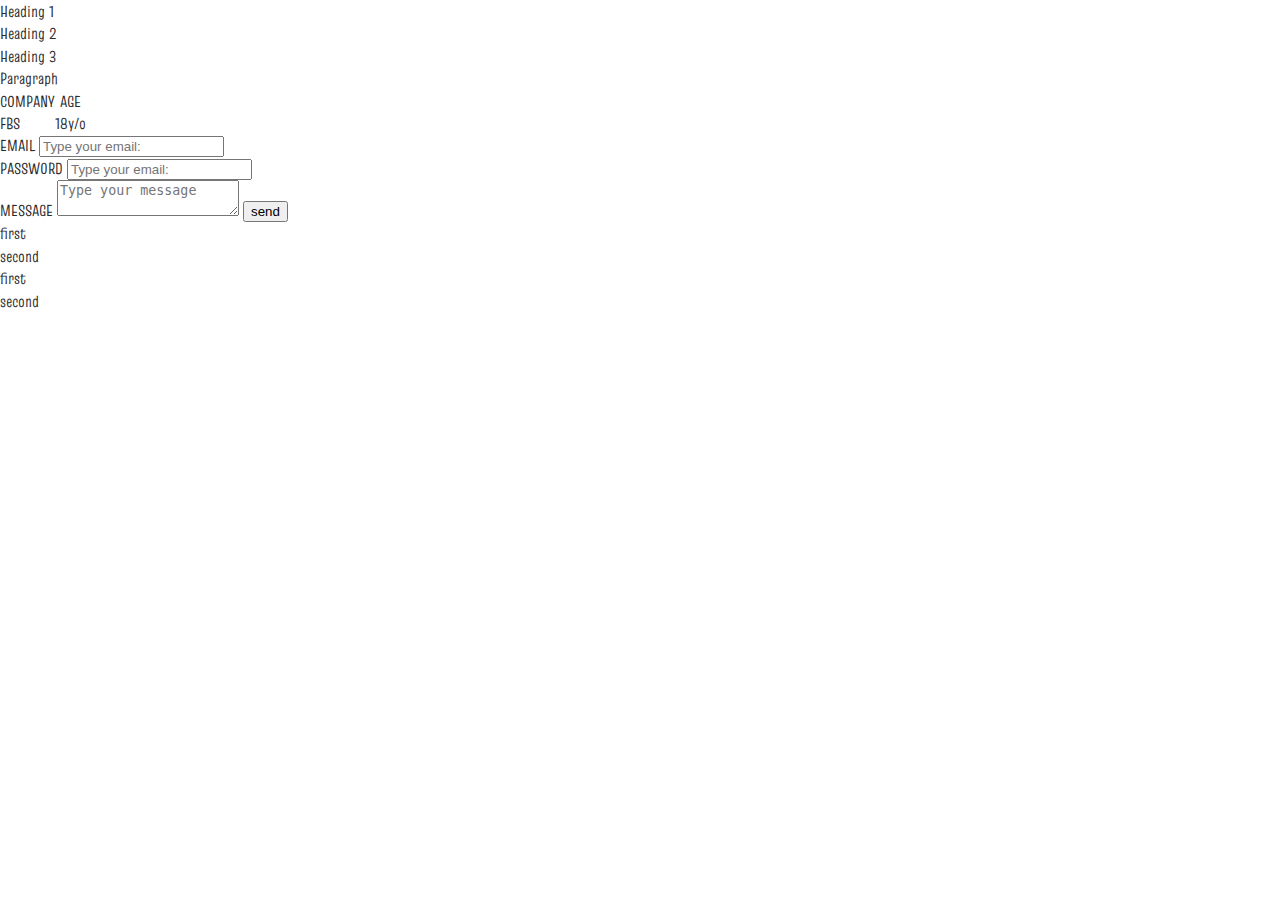
<file: index.html>
<!DOCTYPE html>
<html lang="en">
	<head>
		<meta charset="UTF-8" />
		<meta name="viewport" content="width=device-width, initial-scale=1.0" />
		<title>INSIDE STYLE</title>
		<link rel="stylesheet" href="Style.css" />
	</head>
	<body>
		<h1>Heading 1</h1>
		<h2>Heading 2</h2>

		<h3>Heading 3</h3>

		<p>Paragraph</p>

		<section id="banner">
			<div class="banner_left"></div>
		</section>
		<table>
			<tr>
				<th>COMPANY</th>
				<th>AGE</th>
			</tr>
			<tr>
				<td>FBS</td>
				<td>18y/o</td>
			</tr>
		</table>

		<form action="">
			<label for="">EMAIL</label>
			<input type="EMAIL:" placeholder="Type your email:" />
        </form>
			<label for="">PASSWORD</label>
			<input type="PASSWORD" placeholder="Type your email:" />
        </form>
        <form action="">
			<label for="">MESSAGE</label>
			<textarea placeholder="Type your message"></textarea>
            <button>send</button>
		</form>
        <li>first</li>
        <li>second</li>
        <ul></ul>

        <ol>
            <li>first</li>
            <li>second</li>
        </ol>
        
	</body>
</html>
</file>
<file: Style.css>
@import url("https://fonts.googleapis.com/css2?family=Truculenta:opsz,wght@12..72,100;12..72,400;12..72,700&display=swap");
/* repeatable pattern */
:root {
	--clr-dark: #2b2b2b;
	--clr-light: #fff;
	--clr-primary: #1b8b83;
	--clr-secondary: #cfa584;
	--clr-semilight: #d9d9d9;
	--font: "Truculenta", sans-serif;
}
* {
	-webkit-box-sizing: border-box;
	-moz-box-sizing: border-box;
	box-sizing: border-box;
}
*:before,
*:after {
	-webkit-box-sizing: border-box;
	-moz-box-sizing: border-box;
	box-sizing: border-box;
}
html,
body,
div,
span,
applet,
object,
iframe,
h1,
h2,
h3,
h4,
h5,
h6,
p,
blockquote,
pre,
a,
abbr,
acronym,
address,
big,
cite,
code,
del,
dfn,
em,
font,
ins,
kbd,
q,
s,
samp,
small,
strike,
strong,
sub,
sup,
tt,
var,
dl,
dt,
dd,
ol,
ul,
li,
fieldset,
form,
label,
legend,
table,
caption,
tbody,
tfoot,
thead,
tr,
th,
td {
	border: 0;
	font-family: inherit;
	font-size: 100%;
	font-style: inherit;
	font-weight: inherit;
	margin: 0;
	outline: 0;
	padding: 0;
	vertical-align: baseline;
	scroll-behavior: smooth;
	list-style: none;
}
html {
	font-size: 62.5%;
	height: 100%;
}
body {
	color: var(--clr-dark);
	font-family: var(--font);
	font-size: 1.6rem;
	overflow-x: hidden;
	line-height: 1.4;
}
table {
	border-collapse: collapse;
	border-spacing: 0;
}
article,
aside,
footer,
header,
nav,
section,
time {
	display: block;
}
a {
	text-decoration: none;
}
img {
	max-width: 100%;
}

.container {
	width: 100%;
	max-width: 150rem;
	margin: 0 auto;
	padding: 0 5rem;
}

/*HEADER*/
.header {
	padding: 2rem 0;
	background-color: var(--clr-semilight);
}
.header_wrapper {
	display: flex;
	justify-content: space-between;
	align-items: center;
}
.header_nav {
	display: flex;
	flex-direction: row;
	gap: 2rem;
}
.header .header_wrapper ul li a {
	font-weight: 700;
	color: var(--clr-dark);
	font-size: 2rem;
}
.header .header_wrapper ul li a:hover {
	color: var(--clr-primary);
}

/* MOBILE RESPONSIVE */
.header .toggle_menu span {
	color: var(--clr-primary);
	width: 3rem;
	height: 0.3rem;
	border: 2px solid;
	border-radius: 1rem;
}
.header .toggle_menu {
	display: flex;
	flex-direction: column;
	gap: 0.5rem;
}
.header .toggle_menu {
	display: none;
}
@media screen and (max-width: 520px) {
	.header .toggle_menu {
		display: flex;
		flex-direction: column;
		gap: 0.5rem;
	}
	.header .header_nav {
		position: fixed;
		top: 0;
		width: 100%;
		height: 100vh;
		display: flex;
		background-color: var(--clr-semilight);
		text-align: center;
		justify-content: center;
		flex-direction: column;
		z-index: 9;
		transform: all 0.5 ease;
		transform: translateY(-18rem);
		margin-top: 26rem;
		gap: 2rem;
		right: -100rem;
	}
	.header_nav.open {
		right: 0;
		transform: all 0.5 ease;
	}
	.header_wrapper img {
		width: 10rem;
	}
	.toggle_menu.open span:first-child {
		transform: translate(0, 10px) rotate(230deg);
		transition: 0.5s ease;
	}
	.toggle_menu.open span:nth-child(2) {
		opacity: 0;
		transition: 0.5s ease;
	}
	.toggle_menu.open span:last-child {
		transform: translate(0, -7px) rotate(-230deg);
		transition: 0.5s ease;
	}
}

/* TOP */
.top {
	background-color: var(--clr-secondary);
	padding: 3rem 0;
	text-align: center;
}
.top span {
	font-size: 1.7rem;
	font-weight: 100;
	margin-bottom: 5rem;
}
.top h4 {
	line-height: 2.2rem;
	font-size: 3rem;
	font-weight: 700;
}

/* HOME BANNER */
.homebanner {
	padding-top: 3rem;
	padding-bottom: 7rem;
}
.homebanner_wrapper {
	display: flex;
	justify-content: space-between;
}
.homebanner_left {
	max-width: 80rem;
}
.homebanner_left ul li {
	line-height: 5rem;
}
.homebanner_left ul li:first-child {
	color: var(--clr-primary);
	font-size: 5rem;
	font-weight: 700;
}
.homebanner_left ul li:nth-child(2) {
	color: var(--clr-secondary);
	font-size: 5rem;
	font-weight: 700;
	margin-left: 7rem;
}
.homebanner_left ul li:last-child {
	/* position: absolute; */
	color: var(--clr-primary);
	font-size: 5rem;
	font-weight: 100;
}
.homebanner_left ul li:last-child::before {
	display: inline-block;
	position: relative;
	content: " ";
	background-color: var(--clr-primary);
	width: 20rem;
	height: 0.2rem;
	bottom: 1rem;
	right: 1rem;
}
.homebanner_left p {
	margin-bottom: 5rem;
}
.homebanner_right {
	display: flex;
	gap: 2rem;
}
.homebanner_right img:last-child {
	position: relative;
	top: 4rem;
}

@media screen and (max-width: 520px) {
	.homebanner_wrapper {
		flex-direction: column;
	}
	.homebanner_left ul li:last-child::before {
		width: 10rem;
	}
	.homebanner_right {
		display: none;
	}
}

/* ABOUT SECTION */
.aboutsection {
	padding: 3rem 0;
	background-color: var(--clr-dark);
}
.aboutsection h2 {
	color: var(--clr-primary);
	font-size: 3rem;
	font-weight: 700;
}
.aboutsection h2::before {
	display: inline-block;
	position: relative;
	content: "  ";
	background-color: var(--clr-primary);
	height: 0.2rem;
	width: 120rem;
	bottom: 1rem;
	right: 1rem;
}
.aboutsection_wrapper {
	display: flex;
	justify-content: space-between;
	gap: 5rem;
	align-items: center;
}
.aboutsection_right {
	max-width: 100rem;
}
.aboutsection_right p {
	color: var(--clr-light);
	margin-bottom: 2rem;
}
@media screen and (max-width: 520px) {
	.aboutsection_left {
		display: none;
	}
	.aboutsection h2::before {
		display: none;
	}
}

/*CATALOG SECTION*/

.catalogsection {
	padding: 3rem 0;
}
.catalogsection_wrapper {
	display: grid;
	grid-template-columns: 1fr 1fr 1fr;
	gap: 5rem;
}
.catalogsection h2 {
	color: var(--clr-primary);
	font-size: 3rem;
	font-weight: 700;
}

.catalogsection h2::after {
	display: inline-block;
	position: relative;
	content: " ";
	background-color: var(--clr-primary);
	height: 0.2rem;
	width: 120rem;
	bottom: 1rem;
	left: 1rem;
}

.catalogsection_card {
	background-color: var(--clr-semilight);
	max-width: 40rem;
	margin-top: 4rem;
}
.catalogsection_card img {
	width: 40rem;
}
.catalogsection_card--content {
	padding: 1rem;
}
.catalogsection_card--content h3 {
	color: var(--clr-secondary);
	font-size: 2.5rem;
	font-weight: 700;
	margin-bottom: 1rem;
}
.catalogsection_card--content p {
	margin-bottom: 1rem;
}
@media screen and (max-width: 520px) {
	.catalogsection h2::after {
		display: none;
	}
	.catalogsection_wrapper {
		grid-template-columns: 1fr;
		gap: 1rem;
	}
}

/* CALL TO ACTION */
.cta {
	padding: 3rem 0;
	background-color: var(--clr-primary);

	color: var(--clr-semilight);
}
.cta_wrapper {
	display: flex;
	flex-direction: column;
	justify-content: center;
	align-items: center;
}
.cta h2 {
	font-size: 2.5rem;
	font-weight: 700;
}
.cta p {
	margin-bottom: 1rem;
}
/* FOOTER */
.footer {
	background-color: var(--clr-dark);
	color: var(--clr-semilight);
	padding: 2rem 0;
}
.footer_wrapper {
	display: flex;
	justify-content: space-between;
}
.footer ul {
	display: flex;
	gap: 0.8rem;
}
.footer ul li a {
	color: var(--clr-semilight);
}
/* FOOTER  MOBILE  */
@media screen and (max-width: 520px) {
	.footer_wrapper {
		flex-direction: column;
		align-items: center;
		justify-content: center;
	}
}
/* ABOUT PAGE BANNER*/
.aboutbanner {
	padding: 3rem 0;
}
.aboutbanner_wrapper {
	display: flex;
	justify-content: space-between;
	align-items: center;
	gap: 5rem;
}
/* ABOUT PAGE */
.aboutbanner {
	padding: 3rem 0;
}
.aboutbanner_wrapper {
	display: flex;
	justify-content: space-between;
	align-items: center;
	gap: 5rem;
}
.aboutbanner_right {
	max-width: 85rem;
}
.aboutbanner_right h1 {
	font-size: 7rem;
	font-weight: 700;
	letter-spacing: 2rem;
	margin-bottom: 2.5rem;
}
.aboutbanner_right p {
	margin-bottom: 2rem;
	text-align: justify;
}
.aboutbanner_right ul {
	display: flex;
	gap: 1rem;
}
.aboutbanner_right ul li a {
	color: var(--clr-dark);
	font-weight: 700;
}
.aboutbanner_left small::before {
	display: inline-block;
	position: relative;
	content: "  ";
	background-color: var(--clr-dark);
	height: 0.2rem;
	width: 35rem;
	bottom: 0.5rem;
	right: 1rem;
}
/* ABOUT PAGE BANNER MOBILE*/
@media screen and (max-width: 520px) {
	.aboutbanner_left {
		display: none;
	}
	.aboutbanner_right h1 {
		font-size: 4rem;
	}
	.aboutbanner_right ul li a {
		font-size: 1.5rem;
	}
}

/* LATEST STYLE  */
.latestsection {
	padding: 3rem 0;
	background-color: var(--clr-dark);
}
.latestsection h5 {
	color: var(--clr-semilight);
}
.latestsection_wrapper {
	display: grid;
	grid-template-columns: 42rem 42rem 42rem;
	justify-content: center;
	margin-bottom: 5rem;
}
.latestsection h1 {
	color: var(--clr-primary);
	font-size: 5rem;
	font-weight: 700;
}

.latestsection_card {
	background-color: var(--clr-semilight);
	max-width: 40rem;
	margin-top: 4rem;
}
.latestsection_card img {
	width: 40rem;
}
.latestsection_card-content {
	padding: 1rem;
	font-size: 2rem;
	text-align: justify;
}
/* LATEST SECTION*/
.latestsection_card-content h3 {
	color: var(--clr-secondary);
	font-size: 2.5rem;
	font-weight: 700;
	margin-top: 1rem;
	margin-left: 2rem;
}
.latestsection_card-content p {
	font-weight: 500;
	margin-top: 1rem;
	margin-bottom: 4rem;
	margin-left: 2rem;
	margin-right: 2rem;
}
/* LATEST STYLE MOBILE */
@media screen and (max-width: 520px) {
	.latestsection_wrapper {
		grid-template-columns: 1fr;
	}
}
/* CATALOG BANNER*/
.catalogbanner_bg {
	background-image: linear-gradient(
			rgba(255, 255, 255, 0.5),
			rgba(255, 255, 255, 0.5)
		),
		url(catalog-banner.png);
	height: 100vh;
	background-size: cover;
	background-repeat: no-repeat;

	/* TO CENTER THE TEXT*/
	display: flex;
	flex-direction: column;
	justify-content: center;
	text-align: center;
}
.catalogbanner h1 {
	font-size: 7rem;
	font-weight: 700rem;
	color: var(--clr-primary);
	
}
.catalogbanner p {
	font-size: 2rem;
	font-weight: 700;
}


/* INTERIOR DESIGN PACKAGE */
.package {
	padding: 3rem;
	background-color: var(--clr-light);
}
.package_right {
	width: 100rem;
	margin-right: 10rem;
	margin-left: 10rem;
}
.package_wrapper h2 {
	color: var(--clr-primary);
	font-size: 6rem;
	font-weight: 700;
	text-align: center;
	padding: 3rem;
}
.package_theme {
	padding: 5rem;
	display: flex;
	gap: 0.5;
}
.package_theme h2 {
	color: var(--clr-primary);
	font-size: 5rem;
	font-weight: 700;
	text-align: center;
}
.package_theme p {
	text-align: justify;
	margin-bottom: 0.5rem;
}
.package_theme {
	padding: 3rem;
	display: flex;
	flex-direction: row;
	align-items: center;
	background-color: var(--clr-light);
	background-size: cover;
}
.package_theme img {
	padding: 2rem;
	width: 100;
}
.package_theme:nth-child(Odd) {
	flex-direction: row-reverse;
	background-color: var(--clr-semilight);
}
/* UPDATES */
.updates {
	padding: 5rem 0;
}
.updates_wrapper {
	display: flex;
	justify-content: center;
	align-items: center;
	gap: 18rem;
}
.update_contents h2 {
	color: var(--clr-primary);
	font-size: 7rem;
	font-weight: 700;
	text-align: center;
}
.update_contents p {
	text-align: justify;
}

/* BUILDING DESIGN */
.design {
	padding: 5rem 0;
	background-color: var(--clr-light);
}
.design_main h2 {
	font-size: 4rem;
	font-weight: 700;
	color: var(--clr-secondary);
}
.design_wrapper {
	display: grid;
	grid-template-columns: 1fr 1fr;
	grid-gap: 5rem;
}
.design_cards {
	display: grid;
	grid-template-columns: 1fr 1fr;
	grid-gap: 2rem;
}
.cards.cards {
	padding: 2rem;
	background-color: var(--clr-semilight);
	margin-bottom: 3rem 0;
	font-weight: bold;
}
.design_sidebar h2 {
	font-size: 4rem;
	font-weight: 700;
	color: var(--clr-secondary);
}
.design_cards h4 {
	text-align: center;
	font-style: 3rem;
	font-size: 3rem;
	padding-bottom: 2rem;
}
.design_sidebar ul li {
	margin-bottom: 20px;
	justify-content: space-between;
	font-size: 2.5rem;
	font-weight: bold;
	display: flex;
}
.design_cards a {
	margin-bottom: 3rem;
	font-size: 3.5rem;
	color: var(--clr-dark);
	display: flex;
	align-items: flex-end;
	justify-content: flex-end;
}
@media screen and (max-width: 520px) {
	.updates_wrapper {
		flex-direction: column;
	}
	.design {
		flex-direction: column;
	}

	.updates {
		flex-direction: column;
	}
}

/* projects */
.projects {
	padding: 5rem;
}
.projects h4 {
	margin-bottom: 2rem;
	text-align: center;
	color: var(--clr-primary);
	font-size: 4rem;
	font-weight: 700;
}
.projects_wrapper {
	display: grid;
	grid-template-columns: 1fr 1fr 1fr;
	grid-gap: 3rem;
}
.projects_wrapper img {
	width: 100%;
}
.project_cards ul {
	display: flex;
	justify-content: space-between;
}
@media screen and (max-width: 520px) {
	.updates_wrapper {
		flex-direction: column;
	}
	.project_cards {
		flex-direction: column;
	}

	.updates {
		flex-direction: column;
	}
}
@media (max-width: 520px) {
    .updates{
    flex-direction: column;
    }
    .updates_wrapper img{
        display: none;
    }
    .updates_wrapper{
        flex-direction: column;
    }
    .design_wrapper{
        flex-direction: column;
    }
    .design_wrapper{
        grid-template-columns: 1fr;
        display: grid;
        
    }
}
/*CONTACTS BANNER*/
.contactbanner {
	padding: 50px;
}
.contact h3 {
	color: gray;
}
.contactbanner h2 {
	font-size: 50px;
	margin-bottom: 10px;
	color: var(--clr-primary);
	font-size: 5rem;
	font-weight: 700;
}
.contactbanner_wrapper {
	display: grid;
	grid-template-columns: 1fr 1fr;
	grid-gap: 30px;
}
.contact_form {
	flex-direction: column;
	margin-left: 10rem;
	margin-right: 10rem;
}
.contact_form textarea {
	border: none;
	background-color: transparent;
	width: 100%;
	border-bottom: 1px solid gray;
	padding: 3rem 0;
}
.contact_form input {
	border: none;
	background-color: transparent;
	width: 100%;
	border-bottom: 1px solid gray;
	padding: 3rem 0;
}
.contact_form button {
	width: 80%;
	padding: 10px 16px;
	background-color: var(--clr-dark);
	color: var(--clr-light);
	margin-top: 10px;
	border: none;
	border-radius: 20px;
}
.contact_info i {
	color: var(--clr-secondary);
	font-size: 30px;
}
.contact_info li {
	color: var(--clr-light);
	margin-bottom: 20px;
	display: flex;
	align-items: center;
	gap: 30px;
}
.contact_info {
	background-color: var(--clr-dark);
	padding: 40px;
}
.contact_info h2 {
	color: var(--clr-light);
}
@media screen and (max-width: 520px) {
	.contact_form {
		flex-direction: column;
	}
	.contactbanner_wrapper {
		grid-template-columns: 1fr;
		gap: 1rem;
	}
	.contact_form button {
		align-items: center;
		justify-content: center;
	}
}
@media (max-width: 520px) {
    
    .contacpage_wrapper{ 
        flex-direction: column;
        grid-template-columns: 1fr;
        padding: 3rem;
    }
}
/* REPEATABLE*/
.btn {
	background-color: transparent;
	border: transparent;
	border-radius: 10rem;
	padding: 1rem 2rem;
	color: transparent;
	box-shadow: rgba(0, 0, 0, 0.24) 0px 3px 8px;
	font-weight: 700;
}
.btn.bg--semi-light {
	background-color: var(--clr-semilight);
	color: var(--clr-dark);
}
.btn.bg--semi-light:hover {
	background-color: var(--clr-dark);
	color: var(--clr-semilight);
}

.btn--nobt {
	color: var(--clr-dark-);
}
</file>
